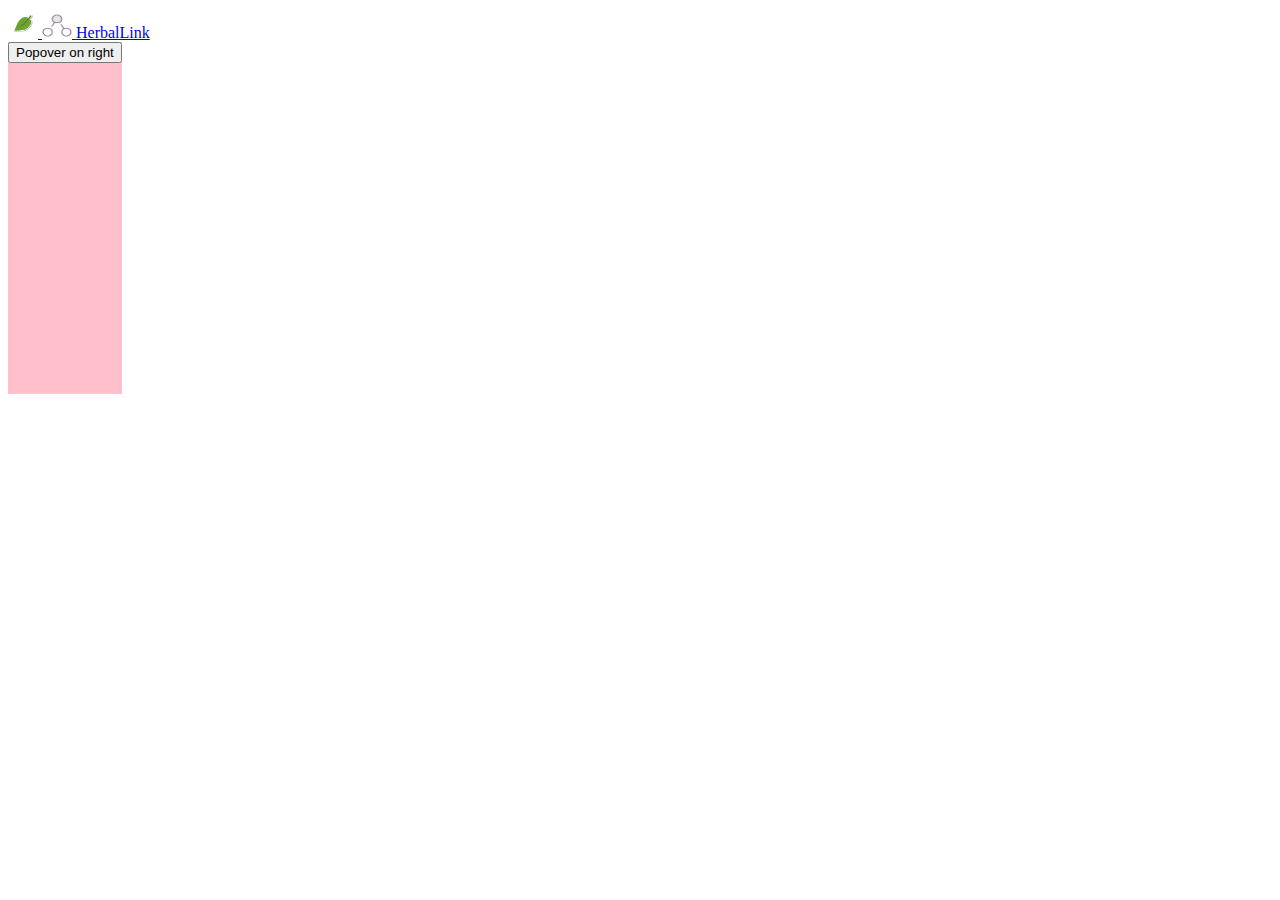
<file: index.html>
<!DOCTYPE html>
<html lang="en">
<head>
    <meta charset="UTF-8">
    <meta name="viewport" content="width=device-width, initial-scale=1.0">
    <meta http-equiv="X-UA-Compatible" content="ie=edge">
    <title>Document</title>
    <link rel="stylesheet" href="https://maxcdn.bootstrapcdn.com/bootstrap/4.0.0-beta/css/bootstrap.min.css" integrity="sha384-/Y6pD6FV/Vv2HJnA6t+vslU6fwYXjCFtcEpHbNJ0lyAFsXTsjBbfaDjzALeQsN6M" crossorigin="anonymous">
    <link rel="stylesheet" href="styles.css">
</head>
<body>
        <nav class="navbar navbar-light bg-light">
                <a class="navbar-brand" href="#">
                  <img src="leaf.png" width="30" height="30" class="d-inline-block align-top" alt="">
                  <img src="chainlink.png" width="30" height="25" class="d-inline-block align-top" alt="">
                  HerbalLink
                </a>
              </nav>
    
       

        
        
          <div class="col mid">
                <button type="button" class="btn btn-secondary" data-container="body" data-toggle="popover" data-placement="right" data-content="Vivamus sagittis lacus vel augue laoreet rutrum faucibus.">
                        Popover on right
                      </button>

        </div>




    <script src="https://code.jquery.com/jquery-3.2.1.slim.min.js" integrity="sha384-KJ3o2DKtIkvYIK3UENzmM7KCkRr/rE9/Qpg6aAZGJwFDMVNA/GpGFF93hXpG5KkN" crossorigin="anonymous"></script>
    <script src="https://cdnjs.cloudflare.com/ajax/libs/popper.js/1.11.0/umd/popper.min.js" integrity="sha384-b/U6ypiBEHpOf/4+1nzFpr53nxSS+GLCkfwBdFNTxtclqqenISfwAzpKaMNFNmj4" crossorigin="anonymous"></script>
    <script src="https://maxcdn.bootstrapcdn.com/bootstrap/4.0.0-beta/js/bootstrap.min.js" integrity="sha384-h0AbiXch4ZDo7tp9hKZ4TsHbi047NrKGLO3SEJAg45jXxnGIfYzk4Si90RDIqNm1" crossorigin="anonymous"></script>
    <script src="script.js"></script>
</body>
</html>
</file>
<file: styles.css>
.nav {
  height: 5em;
  background-color: #EBB2AC;
  position: fixed; }

.side-bar {
  height: 100em;
  background-color: #814E48;
  position: relative; }
  .side-bar .bar-inner {
    background-color: salmon;
    height: 3em;
    margin: 1em; }

.mid {
  background-color: pink;
  height: 22em;
  position: fixed; }

.bottom {
  background-color: #3A2C2A;
  height: 3em; }

/*# sourceMappingURL=styles.css.map */
</file>
